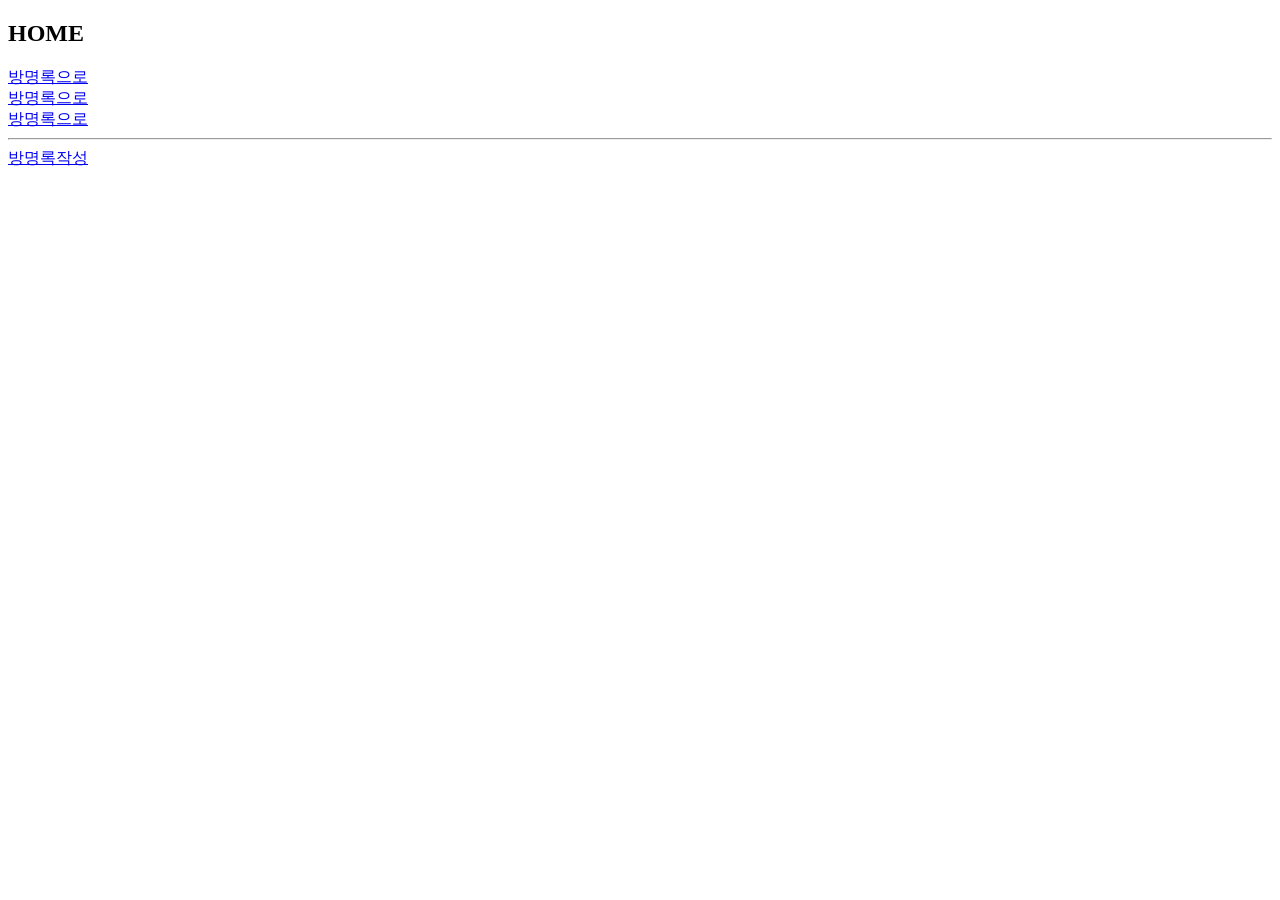
<file: src/main/resources/static/index.html>
<!DOCTYPE html>
<html lang="en">
<head>
    <meta charset="UTF-8">
    <title>Title</title>
</head>
<body>
    <h2>HOME</h2>
    <div><a href="http://localhost:9090/visitorMain.html">방명록으로</a> </div>
    <div><a href="/visitorMain.html">방명록으로</a> </div>
    <div><a href="visitorMain.html">방명록으로</a> </div>
    <hr>
    <div><a href="visitorForm.html">방명록작성</a> </div>

</body>
</html>
</file>
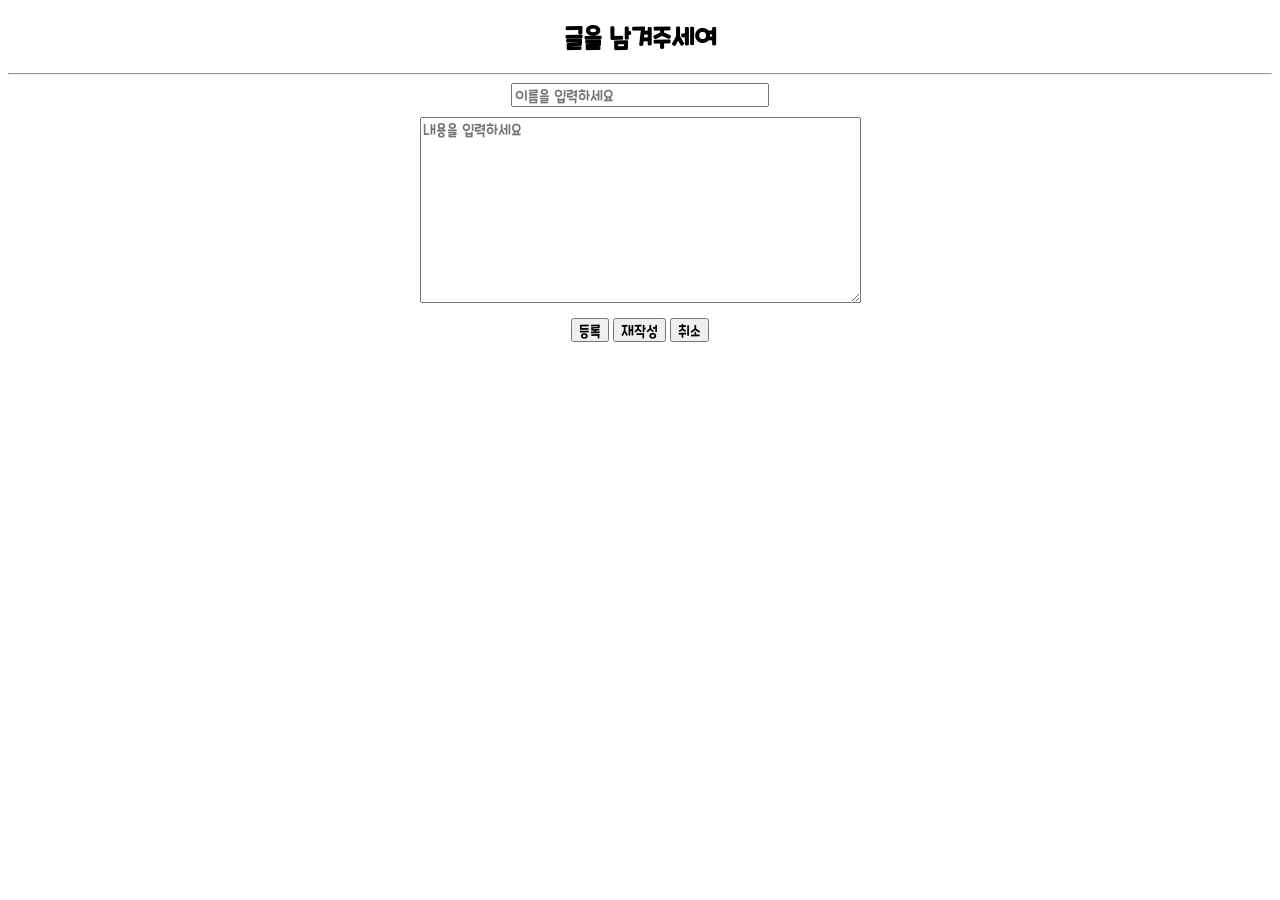
<file: src/main/resources/static/visitorForm.html>
<!DOCTYPE html>
<html lang="en">
<head>
    <meta charset="UTF-8">
    <title>방명록 작성</title>
    <link rel="stylesheet" href="css/visitor.css">
</head>
<body>
    <h2>글을 남겨주세여</h2>
    <hr>
    <form action="/vinsert" method="post">
        <input type="text" name="name" placeholder="이름을 입력하세요" required><br>
        <textarea name="memo" placeholder="내용을 입력하세요" cols="35" rows="10" required></textarea><br>
        <input type="submit" value="등록">
        <input type="reset" value="재작성">
        <input type="button" value="취소" onclick="location.href='visitorMain.html'">
    </form>
</body>
</html>
</file>
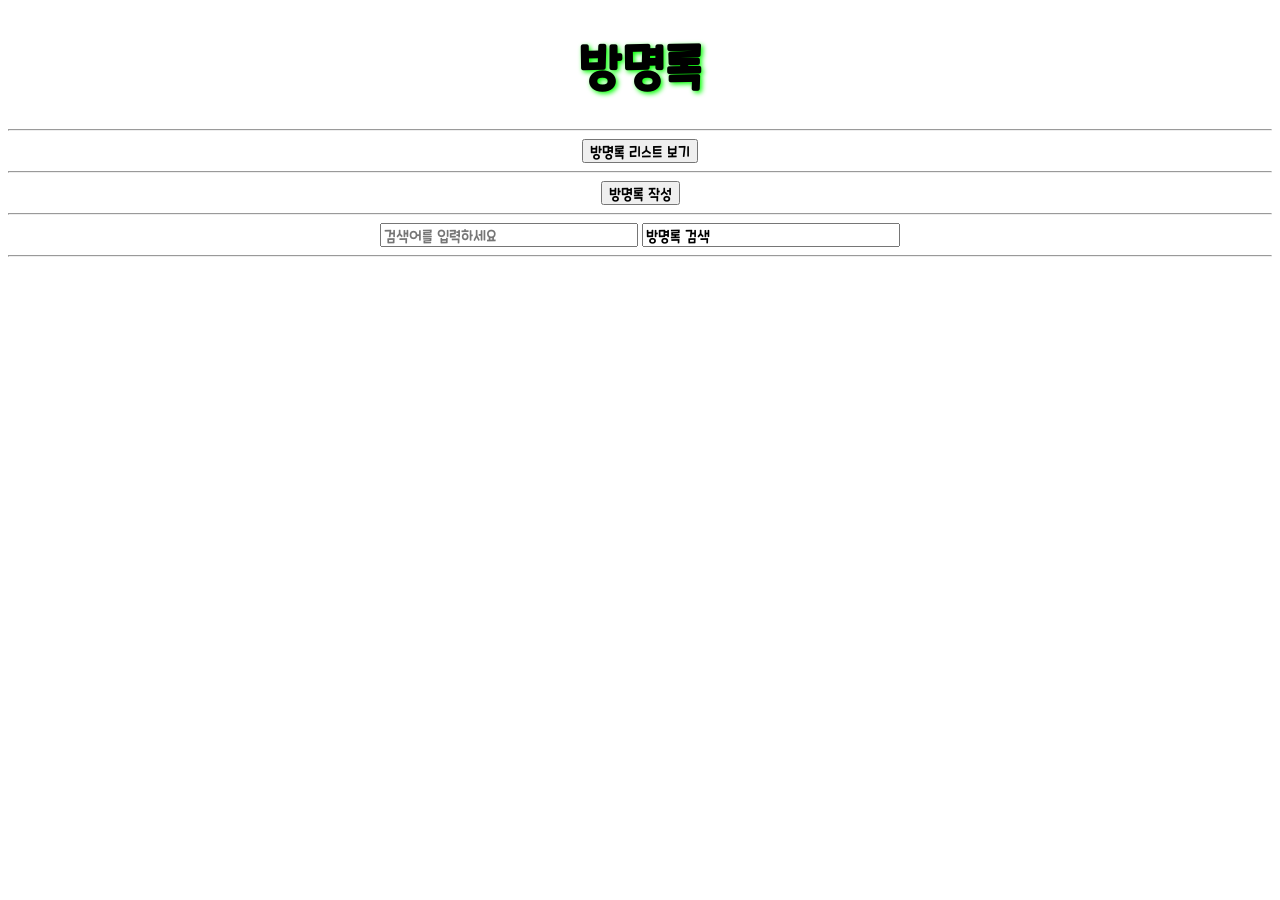
<file: src/main/resources/static/visitorMain.html>
<!DOCTYPE html>
<html lang="en">
<head>
    <meta charset="UTF-8">
    <title>Springboot4 방명록</title>
    <link rel="stylesheet" href="css/visitor.css" />
</head>
<body>
    <h1>방명록</h1>
    <hr>
    <a href="/vlist"><button>방명록 리스트 보기</button></a>
    <hr>
    <a href="/visitorForm.html"><button>방명록 작성</button></a>
    <hr>
    <form action="/vsearch" method="get">
        <input type="text" name="key" placeholder="검색어를 입력하세요" />
        <input tye="submit" value="방명록 검색" />
    </form>
    <hr>
</body>
</html>
</file>
<file: src/main/resources/static/css/visitor.css>
@charset "UTF-8";

@font-face {
    font-family: 'CookieRunRegular';
    src: url('../fonts/CookieRun-Regular.otf') format('opentype');
}

@font-face {
    font-family: 'CookieRunBold';
    src: url('../fonts/CookieRun-Bold.otf') format('opentype');
}

@font-face {
    font-family: 'CookieRunBlack';
    src: url('../fonts/CookieRun-Black.otf') format('opentype');
}

* {
    font-family: 'CookieRunRegular', sans-serif;
    box-sizing: border-box;
}

body {
    text-align: center;
}
h1 {
    text-shadow: 2px 2px 5px lime;
    font-size: 3em;
}
textarea {
    margin: 10px;
}
</file>
